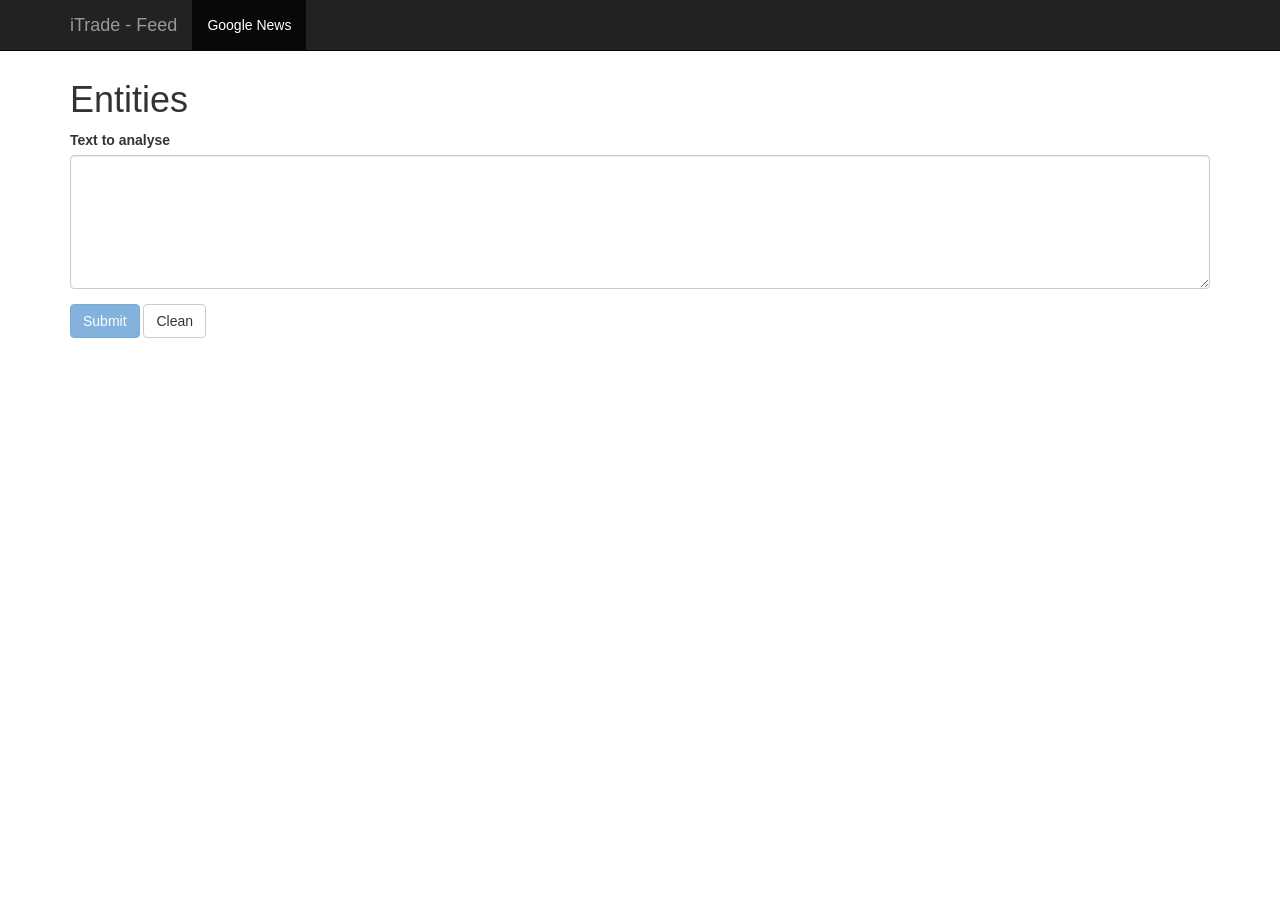
<file: src/main/webapp/index.html>
<!DOCTYPE html>
<html lang="en" ng-app="itrade">
<head>
  <link rel="stylesheet" type="text/css" href="css/bootstrap3/bootstrap.min.css"/>
  <link rel="stylesheet" type="text/css" href="css/app.css"/>
  <link rel="stylesheet" type="text/css" href="css/font-awesome-v4.0.3/css/font-awesome.min.css"/>

  <script type="text/javascript" src="libs/jquery/jquery-1.10.2.min.js"></script>
  <script type="text/javascript" src="libs/jquery/jquery-ui.min.js"></script>
  <script type="text/javascript" src="libs/angular-1.2.23/angular.min.js"></script>
  <script type="text/javascript" src="libs/angular-1.2.23/angular-sanitize.min.js"></script>
  <script type="text/javascript" src="libs/angular-1.2.23/angular-animate.min.js"></script>
  <script type="text/javascript" src="libs/angular-ui-router/angular-ui-router.min.js"></script>
  <script type="text/javascript" src="libs/lodash/lodash.js"></script>
  <script type="text/javascript" src="libs/bootstrap3/bootstrap.min.js"></script>

  <script type="text/javascript" src="js/app.js"></script>
  <script type="text/javascript" src="js/header/appCtrl.js"></script>
  <script type="text/javascript" src="js/header/headerCtrl.js"></script>
  <script type="text/javascript" src="js/commons/exceptionHandler.js"></script>
  <script type="text/javascript" src="js/commons/httpRequestTracker.js"></script>
  <script type="text/javascript" src="js/notifications/bsNotifications.js"></script>

  <script type="text/javascript" src="js/googlenews/googlenewsCtrl.js"></script>
  <script type="text/javascript" src="js/googlenews/googlenewsResource.js"></script>
</head>

<body ng-controller="appCtrl">

<div ng-include="'js/header/header.tpl.html'"></div>
<div bs-notifications></div>

<div ui-view class="container"></div>

</body>
</html>
</file>
<file: src/main/webapp/css/app.css>
@media -sass-debug-info{filename{font-family:file\:\/\/\/Users\/dpodyachiy\/Development\/SFR\/workspace\/order-integration-tests\/src\/main\/webapp\/scss\/app\.scss}line{font-family:\000032}}
body {
  margin-top: 60px;
}

@media -sass-debug-info{filename{font-family:file\:\/\/\/Users\/dpodyachiy\/Development\/SFR\/workspace\/order-integration-tests\/src\/main\/webapp\/scss\/app\.scss}line{font-family:\000036}}
[contenteditable="true"]:focus {
  outline: none;
  text-overflow: clip;
}

@media -sass-debug-info{filename{font-family:file\:\/\/\/Users\/dpodyachiy\/Development\/SFR\/workspace\/order-integration-tests\/src\/main\/webapp\/scss\/app\.scss}line{font-family:\0000313}}
#executions {
  display: inline-block;
  width: 28%;
  float: left;
  min-width: 180px;
  padding-right: 2%;
}
@media -sass-debug-info{filename{font-family:file\:\/\/\/Users\/dpodyachiy\/Development\/SFR\/workspace\/order-integration-tests\/src\/main\/webapp\/scss\/app\.scss}line{font-family:\0000320}}
#executions .execution-badge {
  float: right;
}

@media -sass-debug-info{filename{font-family:file\:\/\/\/Users\/dpodyachiy\/Development\/SFR\/workspace\/order-integration-tests\/src\/main\/webapp\/scss\/app\.scss}line{font-family:\0000325}}
#suites {
  display: inline-block;
  width: 70%;
  float: left;
}

@media screen and (max-width: 650px) {
@media -sass-debug-info{filename{font-family:file\:\/\/\/Users\/dpodyachiy\/Development\/SFR\/workspace\/order-integration-tests\/src\/main\/webapp\/scss\/app\.scss}line{font-family:\0000332}}
  #executions, #suites {
    display: block;
    width: 100%;
    padding-right: 0;
  }
}
@media -sass-debug-info{filename{font-family:file\:\/\/\/Users\/dpodyachiy\/Development\/SFR\/workspace\/order-integration-tests\/src\/main\/webapp\/scss\/app\.scss}line{font-family:\0000339}}
.icon-spinner {
  background-image: url("../img/spinner.gif");
}

@media -sass-debug-info{filename{font-family:file\:\/\/\/Users\/dpodyachiy\/Development\/SFR\/workspace\/order-integration-tests\/src\/main\/webapp\/scss\/app\.scss}line{font-family:\0000344}}
.abn-tree-holder {
  /*
  ------------------------------------------
  Angular 1.2.0 Animation
  */
  /*
     end animation stuff
  -----------------------------------------
     begin normal css stuff
  */
}
@media -sass-debug-info{filename{font-family:file\:\/\/\/Users\/dpodyachiy\/Development\/SFR\/workspace\/order-integration-tests\/src\/main\/webapp\/scss\/app\.scss}line{font-family:\0000346}}
.abn-tree-holder .abn-tree-animate-enter,
.abn-tree-holder li.abn-tree-row.ng-enter {
  transition: 200ms linear all;
  position: relative;
  display: block;
  opacity: 0;
  max-height: 0px;
}
@media -sass-debug-info{filename{font-family:file\:\/\/\/Users\/dpodyachiy\/Development\/SFR\/workspace\/order-integration-tests\/src\/main\/webapp\/scss\/app\.scss}line{font-family:\0000355}}
.abn-tree-holder .abn-tree-animate-enter.abn-tree-animate-enter-active,
.abn-tree-holder li.abn-tree-row.ng-enter-active {
  opacity: 1;
  max-height: 30px;
}
@media -sass-debug-info{filename{font-family:file\:\/\/\/Users\/dpodyachiy\/Development\/SFR\/workspace\/order-integration-tests\/src\/main\/webapp\/scss\/app\.scss}line{font-family:\0000361}}
.abn-tree-holder .abn-tree-animate-leave,
.abn-tree-holder li.abn-tree-row.ng-leave {
  transition: 200ms linear all;
  position: relative;
  display: block;
  height: 30px;
  max-height: 30px;
  opacity: 1;
}
@media -sass-debug-info{filename{font-family:file\:\/\/\/Users\/dpodyachiy\/Development\/SFR\/workspace\/order-integration-tests\/src\/main\/webapp\/scss\/app\.scss}line{font-family:\0000371}}
.abn-tree-holder .abn-tree-animate-leave.abn-tree-animate-leave-active,
.abn-tree-holder li.abn-tree-row.ng-leave-active {
  height: 0px;
  max-height: 0px;
  opacity: 0;
}
@media -sass-debug-info{filename{font-family:file\:\/\/\/Users\/dpodyachiy\/Development\/SFR\/workspace\/order-integration-tests\/src\/main\/webapp\/scss\/app\.scss}line{font-family:\0000394}}
.abn-tree-holder ul.nav.abn-tree {
  cursor: pointer;
}
@media -sass-debug-info{filename{font-family:file\:\/\/\/Users\/dpodyachiy\/Development\/SFR\/workspace\/order-integration-tests\/src\/main\/webapp\/scss\/app\.scss}line{font-family:\0000398}}
.abn-tree-holder ul.nav.abn-tree li.abn-tree-row {
  padding: 0px;
  margin: 0px;
}
@media -sass-debug-info{filename{font-family:file\:\/\/\/Users\/dpodyachiy\/Development\/SFR\/workspace\/order-integration-tests\/src\/main\/webapp\/scss\/app\.scss}line{font-family:\00003101}}
.abn-tree-holder ul.nav.abn-tree li.abn-tree-row a {
  padding: 3px 10px;
}
@media -sass-debug-info{filename{font-family:file\:\/\/\/Users\/dpodyachiy\/Development\/SFR\/workspace\/order-integration-tests\/src\/main\/webapp\/scss\/app\.scss}line{font-family:\00003105}}
.abn-tree-holder ul.nav.abn-tree li.abn-tree-row a.tree-action {
  float: right;
}
@media -sass-debug-info{filename{font-family:file\:\/\/\/Users\/dpodyachiy\/Development\/SFR\/workspace\/order-integration-tests\/src\/main\/webapp\/scss\/app\.scss}line{font-family:\00003111}}
.abn-tree-holder ul.nav.abn-tree i.indented {
  padding: 2px;
}
@media -sass-debug-info{filename{font-family:file\:\/\/\/Users\/dpodyachiy\/Development\/SFR\/workspace\/order-integration-tests\/src\/main\/webapp\/scss\/app\.scss}line{font-family:\00003115}}
.abn-tree-holder ul.nav.abn-tree .level-1 .indented {
  position: relative;
  left: 0px;
}
@media -sass-debug-info{filename{font-family:file\:\/\/\/Users\/dpodyachiy\/Development\/SFR\/workspace\/order-integration-tests\/src\/main\/webapp\/scss\/app\.scss}line{font-family:\00003120}}
.abn-tree-holder ul.nav.abn-tree .level-2 .indented {
  position: relative;
  left: 20px;
}
@media -sass-debug-info{filename{font-family:file\:\/\/\/Users\/dpodyachiy\/Development\/SFR\/workspace\/order-integration-tests\/src\/main\/webapp\/scss\/app\.scss}line{font-family:\00003125}}
.abn-tree-holder ul.nav.abn-tree .level-3 .indented {
  position: relative;
  left: 40px;
}
@media -sass-debug-info{filename{font-family:file\:\/\/\/Users\/dpodyachiy\/Development\/SFR\/workspace\/order-integration-tests\/src\/main\/webapp\/scss\/app\.scss}line{font-family:\00003130}}
.abn-tree-holder ul.nav.abn-tree .level-4 .indented {
  position: relative;
  left: 60px;
}
@media -sass-debug-info{filename{font-family:file\:\/\/\/Users\/dpodyachiy\/Development\/SFR\/workspace\/order-integration-tests\/src\/main\/webapp\/scss\/app\.scss}line{font-family:\00003135}}
.abn-tree-holder ul.nav.abn-tree .level-5 .indented {
  position: relative;
  left: 80px;
}
@media -sass-debug-info{filename{font-family:file\:\/\/\/Users\/dpodyachiy\/Development\/SFR\/workspace\/order-integration-tests\/src\/main\/webapp\/scss\/app\.scss}line{font-family:\00003140}}
.abn-tree-holder ul.nav.abn-tree .level-6 .indented {
  position: relative;
  left: 80px;
}
@media -sass-debug-info{filename{font-family:file\:\/\/\/Users\/dpodyachiy\/Development\/SFR\/workspace\/order-integration-tests\/src\/main\/webapp\/scss\/app\.scss}line{font-family:\00003145}}
.abn-tree-holder ul.nav.abn-tree .level-7 .indented {
  position: relative;
  left: 100px;
}
@media -sass-debug-info{filename{font-family:file\:\/\/\/Users\/dpodyachiy\/Development\/SFR\/workspace\/order-integration-tests\/src\/main\/webapp\/scss\/app\.scss}line{font-family:\00003150}}
.abn-tree-holder ul.nav.abn-tree .level-8 .indented {
  position: relative;
  left: 120px;
}
@media -sass-debug-info{filename{font-family:file\:\/\/\/Users\/dpodyachiy\/Development\/SFR\/workspace\/order-integration-tests\/src\/main\/webapp\/scss\/app\.scss}line{font-family:\00003155}}
.abn-tree-holder ul.nav.abn-tree .level-9 .indented {
  position: relative;
  left: 140px;
}

@media -sass-debug-info{filename{font-family:file\:\/\/\/Users\/dpodyachiy\/Development\/SFR\/workspace\/order-integration-tests\/src\/main\/webapp\/scss\/app\.scss}line{font-family:\00003164}}
.nav > li:hover, .nav > li:focus {
  text-decoration: none;
  background-color: #eee;
}
@media -sass-debug-info{filename{font-family:file\:\/\/\/Users\/dpodyachiy\/Development\/SFR\/workspace\/order-integration-tests\/src\/main\/webapp\/scss\/app\.scss}line{font-family:\00003169}}
.nav > li a {
  display: inline-block;
}
@media -sass-debug-info{filename{font-family:file\:\/\/\/Users\/dpodyachiy\/Development\/SFR\/workspace\/order-integration-tests\/src\/main\/webapp\/scss\/app\.scss}line{font-family:\00003171}}
.nav > li a:hover, .nav > li a:focus {
  background-color: transparent;
}

.form-control.sentiment-3, .form-control.sentiment-4 {
    background-color: darkseagreen;
}
.form-control.sentiment-1, .form-control.sentiment-2 {
    background-color: rgb(255, 188, 188);;
}
</file>
